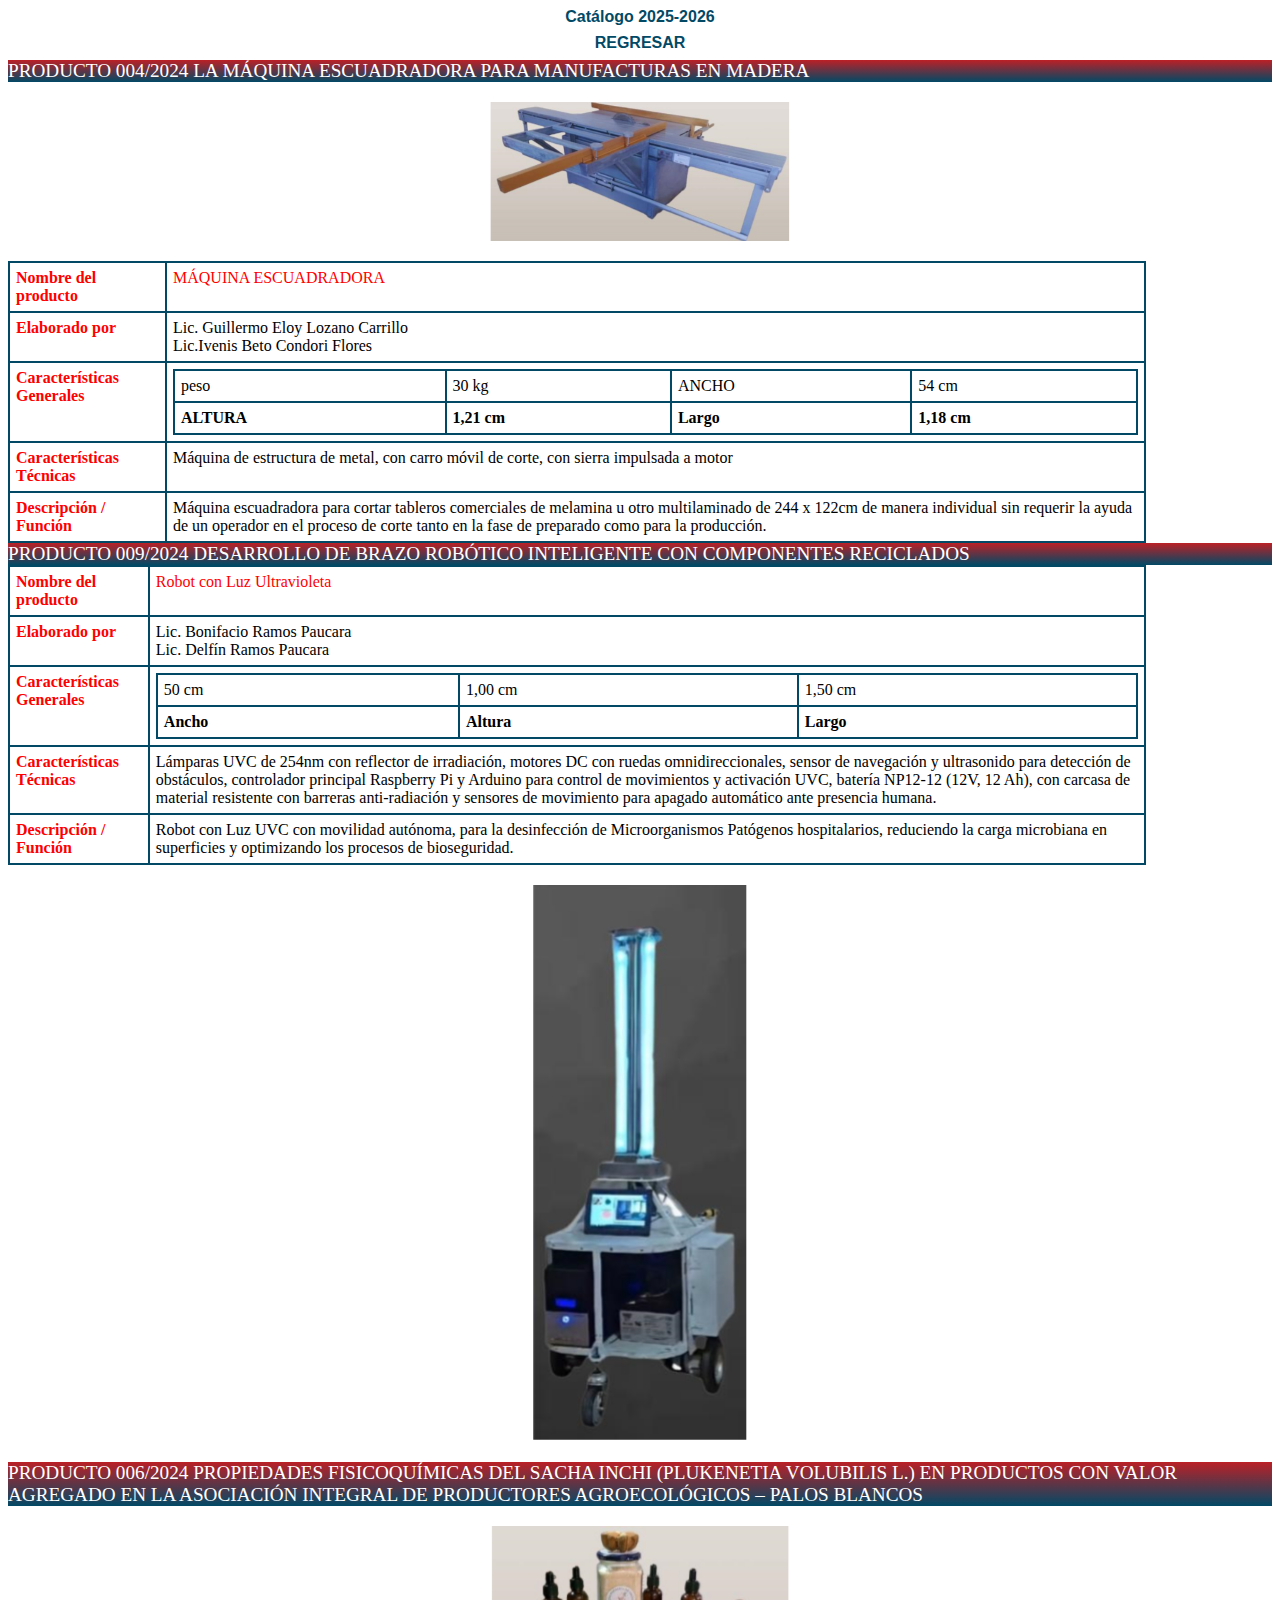
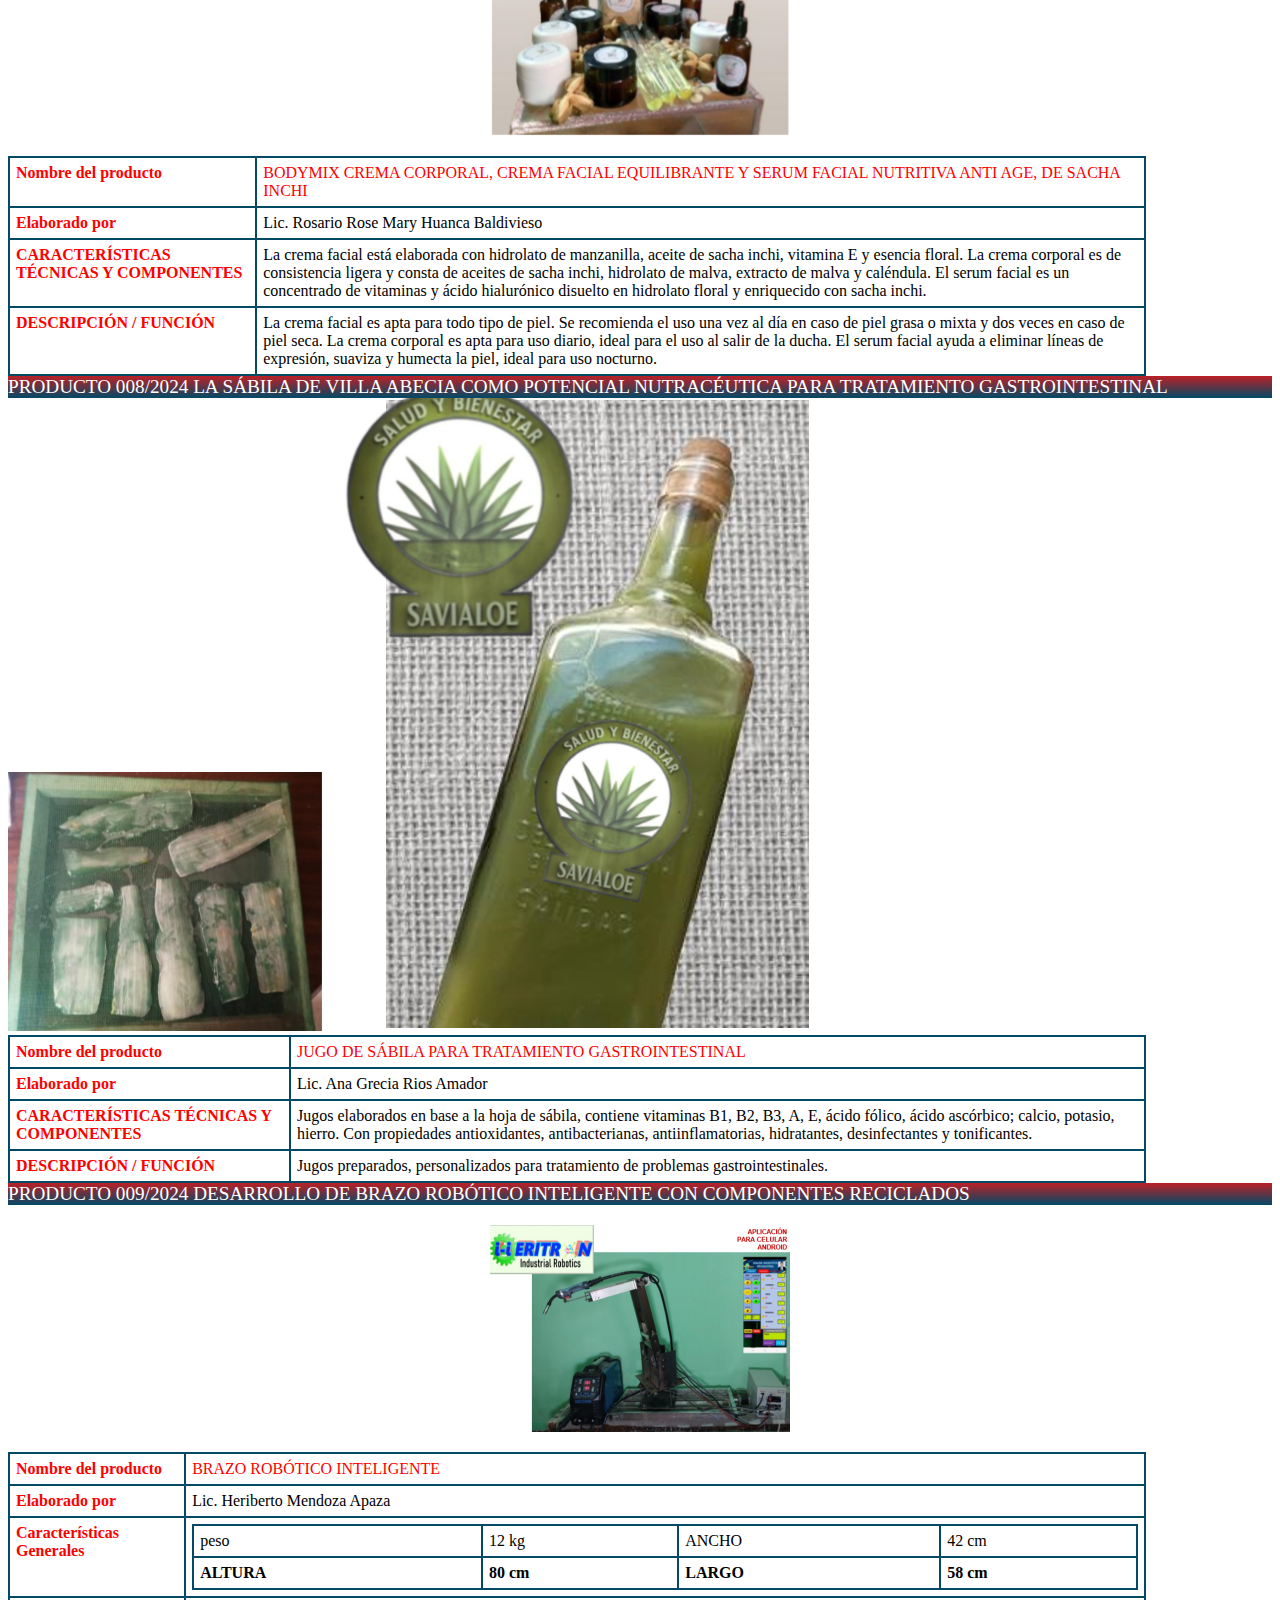
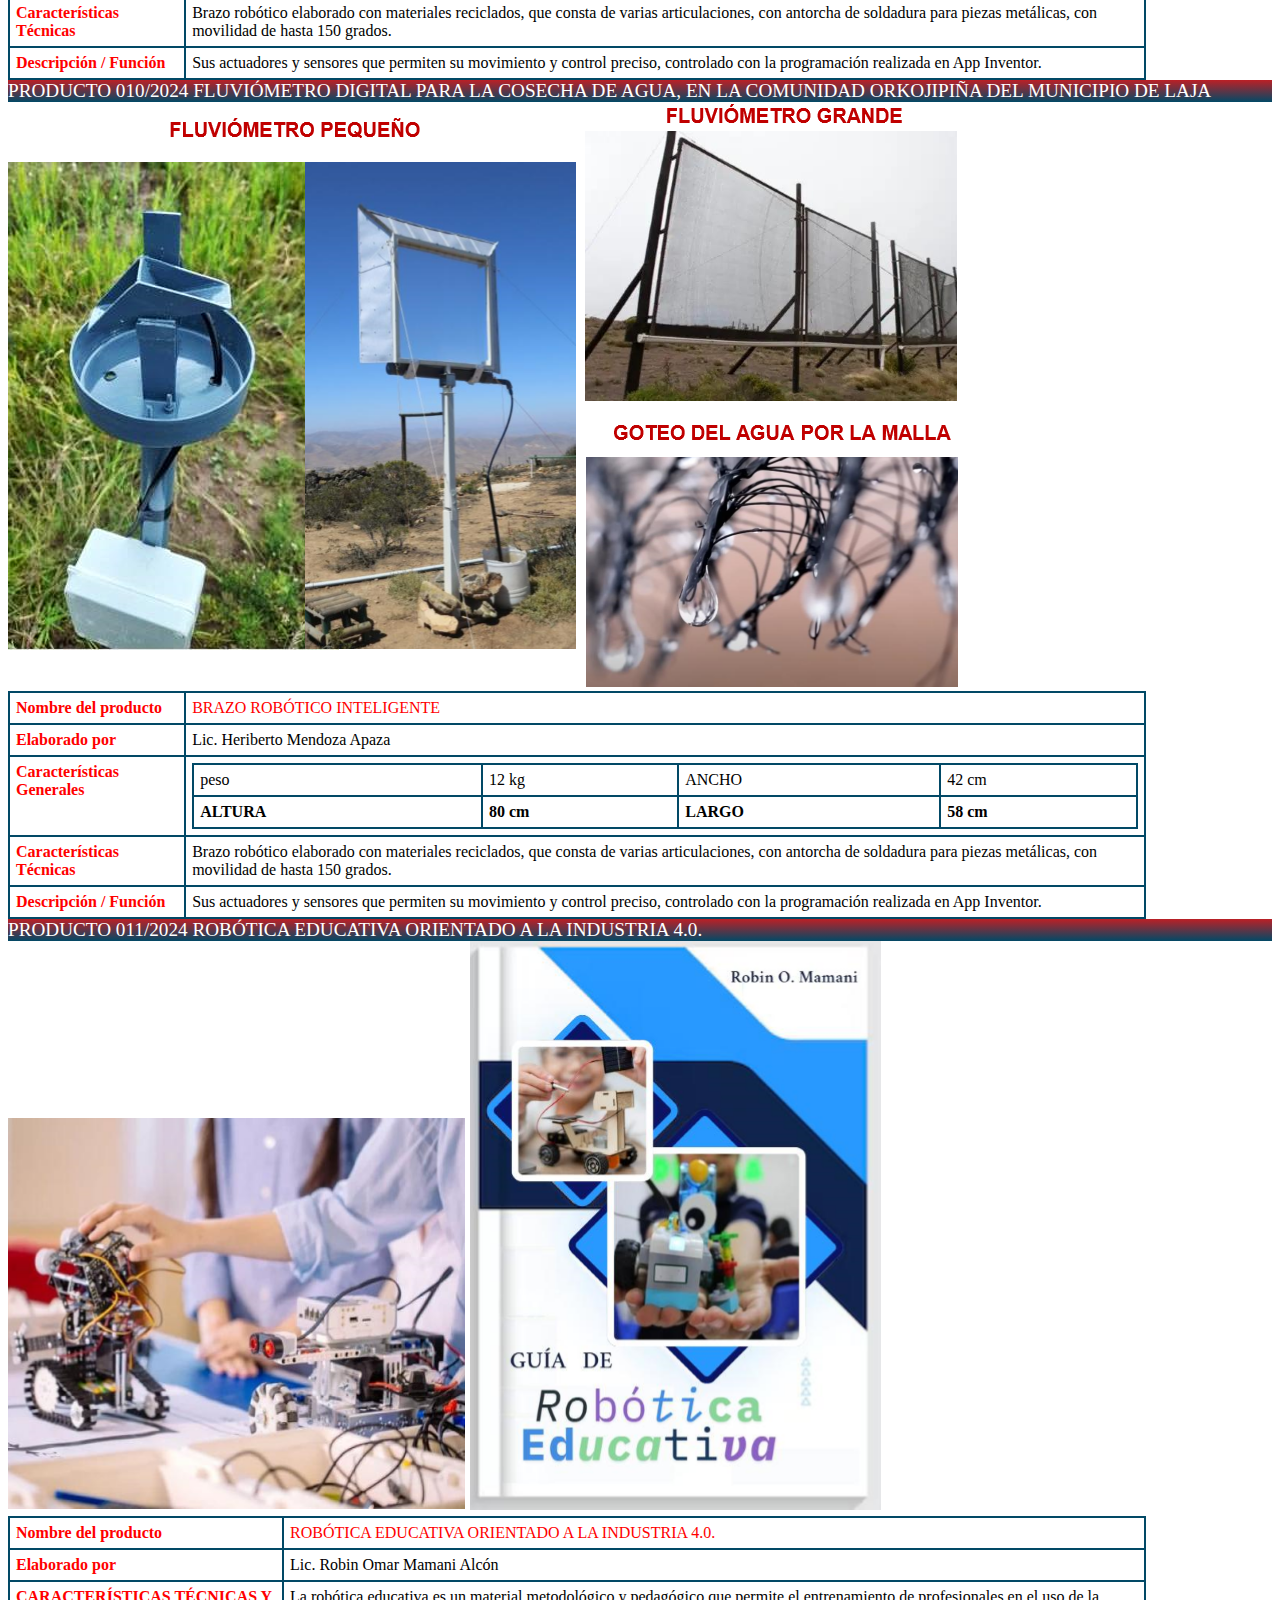
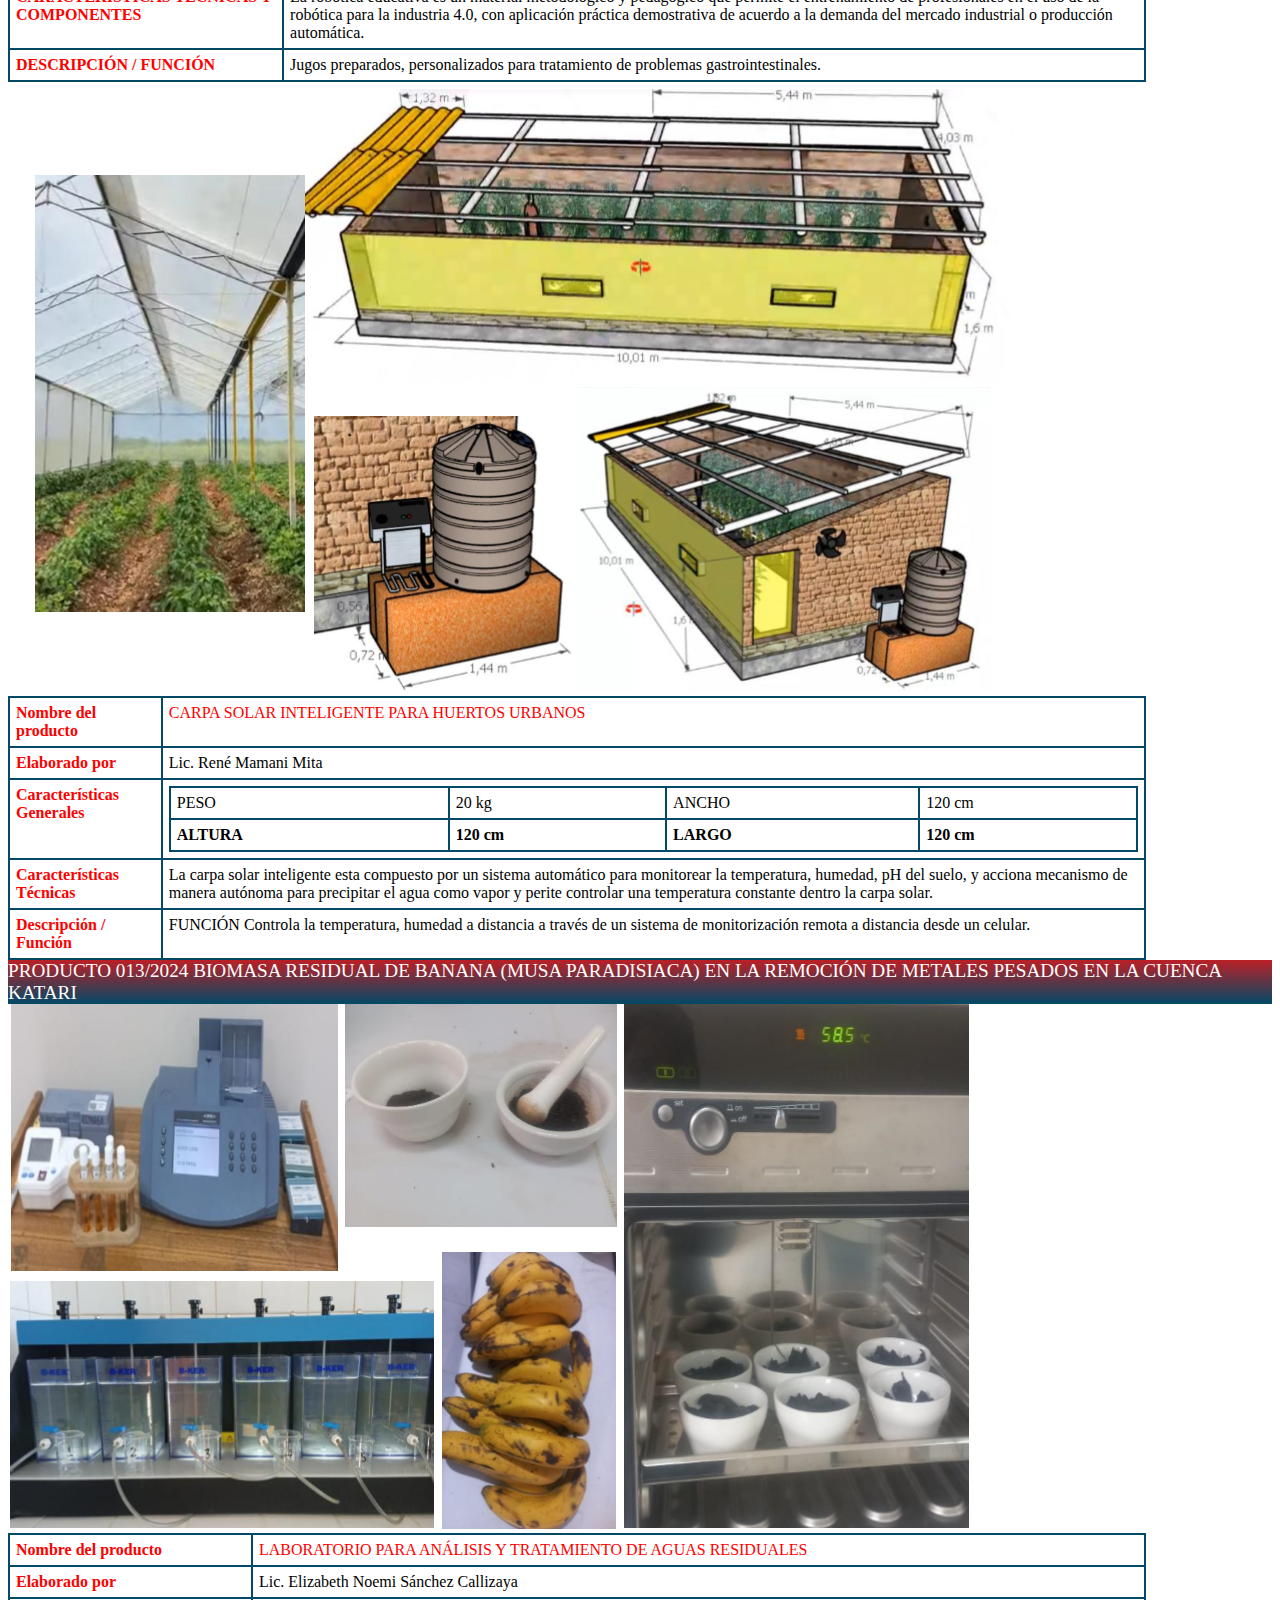
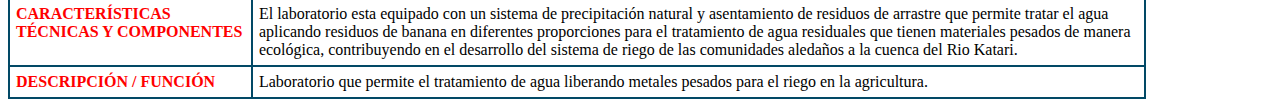
<file: modulo/catalogo.html>
<!DOCTYPE html>
<html lang="en">
<head>
    <meta charset="UTF-8">
    <meta name="viewport" content="width=device-width, initial-scale=1.0">
    <title>Document</title>
    <link rel="stylesheet" href="../CSS/Lineas_de_Investigacion.css">
</head>
<body>
    <center>
        <a href="#">Catálogo 2025-2026</a>
        <a href="../index.html#indice">REGRESAR</a>
    </center>

    <div class="conteedor">
      <div class="text-center text-white py-4" style="background: linear-gradient(to bottom, #bb2026, #024966);">
        <span style="font-size: 1.2rem; color: white;">PRODUCTO 004/2024 LA MÁQUINA ESCUADRADORA PARA MANUFACTURAS EN MADERA</span>
      </div>
    
    <img src="../img/madera.jpg" alt="Robot con luz ultravioleta" class="imagen-centro">
    <table>
      <tr>
        <td class="titulo">Nombre del producto</td>
        <td class="dato">MÁQUINA ESCUADRADORA</td>
      </tr>
      <tr>
        <td class="titulo">Elaborado por</td>
        <td>
         Lic. Guillermo Eloy Lozano Carrillo <br> 
         Lic.Ivenis Beto Condori Flores
        </td>
      </tr>
      <tr>
        <td class="titulo">Características Generales</td>
        <td>
          <table style="width:100%; border-collapse: collapse;">
            <tr>
              <td>peso</td>
              <td>30 kg</td>
              <td>ANCHO</td>
              <td>54 cm</td>
            </tr>
            <tr>
              <td><strong>ALTURA</strong></td>
              <td><strong>1,21 cm</strong></td>
              <td><strong>Largo</strong></td>
              <td><strong>1,18 cm</strong></td>
            </tr>
          </table>
        </td>
      </tr>
      <tr>
        <td class="titulo">Características Técnicas</td>
        <td>
          Máquina de estructura de metal, con carro móvil de corte, con sierra impulsada a motor
        </td>
      </tr>
      <tr>
        <td class="titulo">Descripción / Función</td>
        <td>
          Máquina escuadradora para cortar tableros comerciales de melamina u otro multilaminado de 244 x 122cm de manera individual sin requerir la ayuda de un operador en el proceso de corte tanto en la fase de preparado como para la producción.
        </td>
      </tr>
    </table>
  </div>

  <div class="conteedor">
    <div class="text-center text-white py-4" style="background: linear-gradient(to bottom, #bb2026, #024966);">
        <span style="font-size: 1.2rem; color: white;">PRODUCTO 009/2024 DESARROLLO DE BRAZO ROBÓTICO INTELIGENTE CON COMPONENTES RECICLADOS</span>
    </div>
  <table>
    <tr>
      <td class="titulo">Nombre del producto</td>
      <td class="dato">Robot con Luz Ultravioleta</td>
    </tr>
    <tr>
      <td class="titulo">Elaborado por</td>
      <td>
        Lic. Bonifacio Ramos Paucara<br>
        Lic. Delfín Ramos Paucara
      </td>
    </tr>
    <tr>
      <td class="titulo">Características Generales</td>
      <td>
        <table style="width:100%; border-collapse: collapse;">
          <tr>
            <td>50 cm</td>
            <td>1,00 cm</td>
            <td>1,50 cm</td>
          </tr>
          <tr>
            <td><strong>Ancho</strong></td>
            <td><strong>Altura</strong></td>
            <td><strong>Largo</strong></td>
          </tr>
        </table>
      </td>
    </tr>
    <tr>
      <td class="titulo">Características Técnicas</td>
      <td>
        Lámparas UVC de 254nm con reflector de irradiación, motores DC con ruedas omnidireccionales, sensor de navegación y ultrasonido para detección de obstáculos, controlador principal Raspberry Pi y Arduino para control de movimientos y activación UVC, batería NP12-12 (12V, 12 Ah), con carcasa de material resistente con barreras anti-radiación y sensores de movimiento para apagado automático ante presencia humana.
      </td>
    </tr>
    <tr>
      <td class="titulo">Descripción / Función</td>
      <td>
        Robot con Luz UVC con movilidad autónoma, para la desinfección de Microorganismos Patógenos hospitalarios, reduciendo la carga microbiana en superficies y optimizando los procesos de bioseguridad.
      </td>
    </tr>
  </table>
  <img src="../img/luz.png" alt="Robot con luz ultravioleta" class="imagen-centro">
</div>

<div class="conteedor">
  <div class="text-center text-white py-4" style="background: linear-gradient(to bottom, #bb2026, #024966);">
    <span style="font-size: 1.2rem; color: white;">PRODUCTO 006/2024 PROPIEDADES FISICOQUÍMICAS DEL SACHA INCHI (PLUKENETIA VOLUBILIS L.) EN PRODUCTOS CON VALOR AGREGADO EN LA ASOCIACIÓN INTEGRAL DE PRODUCTORES AGROECOLÓGICOS – PALOS BLANCOS</span>
  </div>
  <img src="../img/palos.jpg" alt="Producto sacha inchi" class="imagen-centro">
  <table>
    <tr>
      <td class="titulo">Nombre del producto</td>
      <td class="dato">BODYMIX CREMA CORPORAL, CREMA FACIAL EQUILIBRANTE Y SERUM FACIAL NUTRITIVA ANTI AGE, DE SACHA INCHI</td>
    </tr>
    <tr>
      <td class="titulo">Elaborado por</td>
      <td>Lic. Rosario Rose Mary Huanca Baldivieso</td>
    </tr>
    <tr>
      <td class="titulo">CARACTERÍSTICAS TÉCNICAS Y COMPONENTES</td>
      <td>
        La crema facial está elaborada con hidrolato de manzanilla, aceite de sacha inchi, vitamina E y esencia floral. La crema corporal es de consistencia ligera y consta de aceites de sacha inchi, hidrolato de malva, extracto de malva y caléndula. El serum facial es un concentrado de vitaminas y ácido hialurónico disuelto en hidrolato floral y enriquecido con sacha inchi.
      </td>
    </tr>
    <tr>
      <td class="titulo">DESCRIPCIÓN / FUNCIÓN</td>
      <td>
        La crema facial es apta para todo tipo de piel. Se recomienda el uso una vez al día en caso de piel grasa o mixta y dos veces en caso de piel seca. La crema corporal es apta para uso diario, ideal para el uso al salir de la ducha. El serum facial ayuda a eliminar líneas de expresión, suaviza y humecta la piel, ideal para uso nocturno.
      </td>
    </tr>
  </table>
</div>

  <div class="conteedor">
    <div class="text-center text-white py-4" style="background: linear-gradient(to bottom, #bb2026, #024966);">
      <span style="font-size: 1.2rem; color: white;">PRODUCTO 008/2024 LA SÁBILA DE VILLA ABECIA COMO POTENCIAL NUTRACÉUTICA PARA TRATAMIENTO GASTROINTESTINAL</span>
    </div>
    <img src="../img/sabila1.png" alt="Producto" class="imagen-izquierda">
    <img src="../img/sabila2.png" alt="Producto " class="imagen-derecha">
    <table>
      <tr>
        <td class="titulo">Nombre del producto</td>
        <td class="dato">JUGO DE SÁBILA PARA TRATAMIENTO GASTROINTESTINAL</td>
      </tr>
      <tr>
        <td class="titulo">Elaborado por</td>
        <td>Lic. Ana Grecia Rios Amador</td>
      </tr>
      <tr>
        <td class="titulo">CARACTERÍSTICAS TÉCNICAS Y COMPONENTES</td>
        <td>
          Jugos elaborados en base a la hoja de sábila, contiene vitaminas B1, B2, B3, A, E, ácido fólico, ácido ascórbico; calcio, potasio, hierro. Con propiedades antioxidantes, antibacterianas, antiinflamatorias, hidratantes, desinfectantes y tonificantes.
        </td>
      </tr>
      <tr>
        <td class="titulo">DESCRIPCIÓN / FUNCIÓN</td>
        <td>
          Jugos preparados, personalizados para tratamiento de problemas gastrointestinales.
        </td>
      </tr>
    </table>
  </div>

  <div class="conteedor">
      <div class="text-center text-white py-4" style="background: linear-gradient(to bottom, #bb2026, #024966);">
        <span style="font-size: 1.2rem; color: white;">PRODUCTO 009/2024 DESARROLLO DE BRAZO ROBÓTICO INTELIGENTE CON COMPONENTES RECICLADOS</span>
      </div>
    <img src="../img/linea.png" alt="Robot con luz ultravioleta" class="imagen-centro">
    <table>
      <tr>
        <td class="titulo">Nombre del producto</td>
        <td class="dato">BRAZO ROBÓTICO INTELIGENTE</td>
      </tr>
      <tr>
        <td class="titulo">Elaborado por</td>
        <td>
         Lic. Heriberto Mendoza Apaza<br>
        </td>
      </tr>
      <tr>
        <td class="titulo">Características Generales</td>
        <td>
          <table style="width:100%; border-collapse: collapse;">
            <tr>
              <td>peso</td>
              <td>12 kg</td>
              <td>ANCHO</td>
              <td>42 cm</td>
            </tr>
            <tr>
              <td><strong>ALTURA</strong></td>
              <td><strong>80 cm</strong></td>
              <td><strong>LARGO</strong></td>
              <td><strong>58 cm</strong></td>
            </tr>
          </table>
        </td>
      </tr>
      <tr>
        <td class="titulo">Características Técnicas</td>
        <td>
          Brazo robótico elaborado con materiales reciclados, que consta de varias articulaciones, con antorcha de soldadura para piezas metálicas, con movilidad de hasta 150 grados.
        </td>
      </tr>
      <tr>
        <td class="titulo">Descripción / Función</td>
        <td>
          Sus actuadores y sensores que permiten su movimiento y control preciso, controlado con la programación realizada en App Inventor.
        </td>
      </tr>
    </table>
  </div>
    <div class="conteedor">
      <div class="text-center text-white py-4" style="background: linear-gradient(to bottom, #bb2026, #024966);">
        <span style="font-size: 1.2rem; color: white;">PRODUCTO 010/2024 FLUVIÓMETRO DIGITAL PARA LA COSECHA DE AGUA, EN LA COMUNIDAD ORKOJIPIÑA DEL MUNICIPIO DE LAJA</span>
      </div>
    <img src="../img/laja.png" alt="Producto " class="laja_center">
      <table>
          <tr>
            <td class="titulo">Nombre del producto</td>
            <td class="dato">BRAZO ROBÓTICO INTELIGENTE</td>
          </tr>
          <tr>
            <td class="titulo">Elaborado por</td>
            <td>
             Lic. Heriberto Mendoza Apaza<br>
            </td>
          </tr>
          <tr>
            <td class="titulo">Características Generales</td>
            <td>
              <table style="width:100%; border-collapse: collapse;">
                <tr>
                  <td>peso</td>
                  <td>12 kg</td>
                  <td>ANCHO</td>
                  <td>42 cm</td>
                </tr>
                <tr>
                  <td><strong>ALTURA</strong></td>
                  <td><strong>80 cm</strong></td>
                  <td><strong>LARGO</strong></td>
                  <td><strong>58 cm</strong></td>
                </tr>
              </table>
            </td>
          </tr>
      <tr>
        <td class="titulo">Características Técnicas</td>
        <td>
          Brazo robótico elaborado con materiales reciclados, que consta de varias articulaciones, con antorcha de soldadura para piezas metálicas, con movilidad de hasta 150 grados.
        </td>
      </tr>
      <tr>
        <td class="titulo">Descripción / Función</td>
        <td>
          Sus actuadores y sensores que permiten su movimiento y control preciso, controlado con la programación realizada en App Inventor.
        </td>
      </tr>
    </table>
  </div>
  <div class="conteedor">
      <div class="text-center text-white py-4" style="background: linear-gradient(to bottom, #bb2026, #024966);">
        <span style="font-size: 1.2rem; color: white;">PRODUCTO 011/2024 ROBÓTICA EDUCATIVA ORIENTADO A LA INDUSTRIA 4.0.</span>
      </div>
    <img src="../img/rob.png" alt="Producto" class="imagen-izquierda">
    <img src="../img/rob1.png" alt="Producto " class="imagen-derecha">
      <table>
        <tr>
          <td class="titulo">Nombre del producto</td>
          <td class="dato">ROBÓTICA EDUCATIVA ORIENTADO A LA INDUSTRIA 4.0.</td>
        </tr>
        <tr>
          <td class="titulo">Elaborado por</td>
          <td>Lic. Robin Omar Mamani Alcón</td>
        </tr>
        <tr>
          <td class="titulo">CARACTERÍSTICAS TÉCNICAS Y COMPONENTES</td>
          <td>
            La robótica educativa es un material metodológico y pedagógico  que permite el entrenamiento de profesionales en el uso de la robótica para la industria 4.0, con aplicación práctica demostrativa de acuerdo a la demanda del  mercado industrial o producción automática.
          </td>
        </tr>
        <tr>
          <td class="titulo">DESCRIPCIÓN / FUNCIÓN</td>
          <td>
            Jugos preparados, personalizados para tratamiento de problemas gastrointestinales.
          </td>
        </tr>
      </table>
  </div>
  <div class="conteedor">
      <div class="text-center text-white py-4" style="background: linear-gradient(to bottom, #bb2026, #024966);">
        <span style="font-size: 1.2rem; color: white;"></span>
      </div>
      
    <img src="../img/solar.jpg" alt="Robot con luz ultravioleta" class="solar_img">
    <table>
      <tr>
        <td class="titulo">Nombre del producto</td>
        <td class="dato">CARPA SOLAR INTELIGENTE PARA HUERTOS URBANOS</td>
      </tr>
      <tr>
        <td class="titulo">Elaborado por</td>
        <td>
         Lic. René Mamani Mita<br>
        </td>
      </tr>
      <tr>
        <td class="titulo">Características Generales</td>
        <td>
          <table style="width:100%; border-collapse: collapse;">
            <tr>
              <td>PESO</td>
              <td>20 kg</td>
              <td>ANCHO</td>
              <td>120 cm</td>
            </tr>
            <tr>
              <td><strong>ALTURA</strong></td>
              <td><strong>120 cm</strong></td>
              <td><strong>LARGO</strong></td>
              <td><strong>120 cm</strong></td>
            </tr>
          </table>
        </td>
      </tr>
      <tr>
        <td class="titulo">Características Técnicas</td>
        <td>
          La carpa solar inteligente esta compuesto por un sistema automático para monitorear la temperatura, humedad, pH del suelo, y acciona mecanismo de manera autónoma para precipitar el agua como vapor y perite controlar una temperatura constante dentro la carpa solar.
        </td>
      </tr>
      <tr>
        <td class="titulo">Descripción / Función</td>
        <td>
          FUNCIÓN Controla la  temperatura, humedad a distancia a través de un sistema de monitorización remota a distancia desde un celular.
        </td>
      </tr>
    </table>
  </div>
    <div class="conteedor">
      <div class="text-center text-white py-4" style="background: linear-gradient(to bottom, #bb2026, #024966);">
        <span style="font-size: 1.2rem; color: white;">PRODUCTO 013/2024 BIOMASA RESIDUAL DE BANANA (MUSA PARADISIACA) EN LA REMOCIÓN DE METALES PESADOS EN LA CUENCA KATARI</span>
      </div>
      <img src="../img/REMOCIÓN.jpg" alt="Producto " class="imagen-derecha">
      <table>
        <tr>
          <td class="titulo">Nombre del producto</td>
          <td class="dato">LABORATORIO PARA ANÁLISIS Y TRATAMIENTO DE AGUAS RESIDUALES</td>
        </tr>
        <tr>
          <td class="titulo">Elaborado por</td>
          <td>Lic.  Elizabeth Noemi Sánchez Callizaya</td>
        </tr>
        <tr>
          <td class="titulo">CARACTERÍSTICAS TÉCNICAS Y COMPONENTES</td>
          <td>
            El laboratorio esta equipado con un sistema de precipitación natural y asentamiento de residuos de arrastre que permite  tratar el agua aplicando residuos de banana en diferentes proporciones para el tratamiento de agua residuales  que tienen materiales pesados de manera ecológica, contribuyendo en el desarrollo del sistema de riego de las comunidades aledaños a la cuenca del Rio Katari.
          </td>
        </tr>
        <tr>
          <td class="titulo">DESCRIPCIÓN / FUNCIÓN</td>
          <td>
            Laboratorio que permite el tratamiento de agua liberando metales pesados para el riego en la agricultura.
          </td>
        </tr>
      </table>
    </div>
</body>
</html>
</file>
<file: CSS/Lineas_de_Investigacion.css>
header, footer {
      background: #003366;
      color: white;
      text-align: center;
      padding: 1em;
    }
    nav {
      background: #005599;
      padding: 10px;
      text-align: center;
    }
    nav a {
      color: white;
      text-decoration: none;
      margin: 10px;
      font-weight: bold;
    }
    
    
    .de {
      background: #555;
    }

    a {
      display: block;
      margin: 8px 0;
      text-decoration: none;
      font-weight: bold;
      font-family: sans-serif;
      color: #024966;
    }

    a:hover {
      color: #bb2026;
    }
    .mostaza {
      color: #d4a017; 
    }
    .Super {
      list-style: none;   
      padding: 0;         
      margin: 0;
    }

    .Super li {
      color: rgb(3, 96, 153);           
      text-decoration: none; 
      font-family: sans-serif; 
    }
    
    .izquierda {
      width: 60%;
      color: red;
    }


    .derecha {
      width: 40%;
    }

    .derecha img {
      max-width: 40%;
      height: auto;
      margin-bottom: 10px;
    }

    .magister li,
    .Super li {
      color: #024966;
      font-family: 'Nexa', Helvetica, Arial,sans-serif !important;
      
    }

    .mostaza {
      color: #d4a017;
    }

    table {
      border-collapse: collapse;
      width: 90%;
    }

    td, th {
      border: 2px solid  #024966;
      padding: 6px;
      vertical-align: top;
    }

    .titulo {
      font-weight: bold;
      color: red;
    }

    .dato {
      color: red;
    }

    h2 {
      text-align: center;
      font-size: 16px;
      margin-bottom: 10px;
    }

    .imagen-centro {
      display: block;
      margin: 20px auto;
      max-width: 300px;
      height: auto;
    }
</file>
